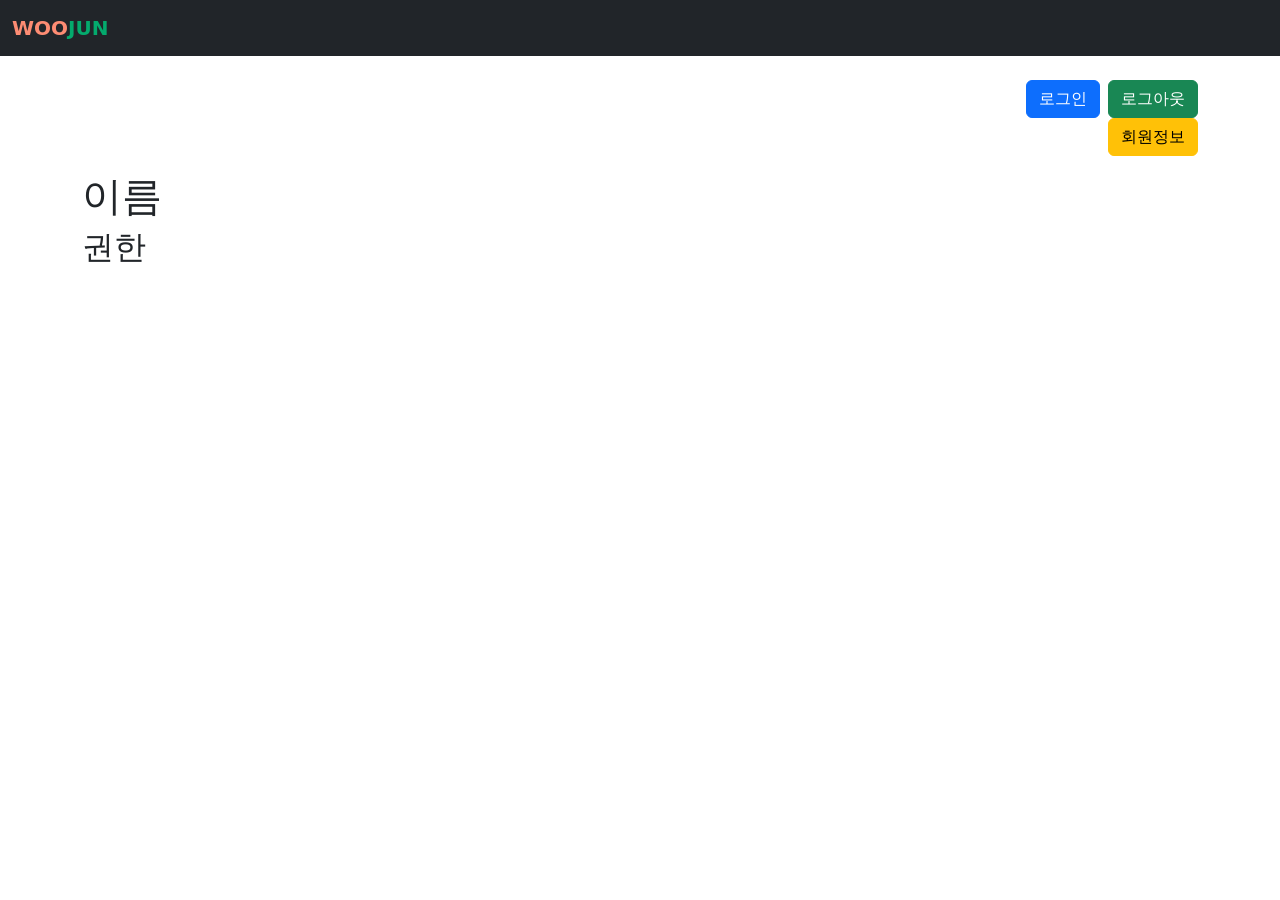
<file: src/main/resources/templates/home.html>
<!DOCTYPE html>
<html xmlns:th="http://www.thymeleaf.org" xmlns:sec="http://www.thymeleaf.org/extras/spring-security">
<head>
<meta charset="UTF-8">
<meta name="viewport" content="width=device-width, initial-scale=1">
<title>HOME</title>
<link href="https://cdn.jsdelivr.net/npm/bootstrap@5.3.3/dist/css/bootstrap.min.css" rel="stylesheet">
<script src="https://cdn.jsdelivr.net/npm/bootstrap@5.3.3/dist/js/bootstrap.bundle.min.js"></script>
<style>
.log1 {color: #fd8c73; font-weight: bold;}
.log2 {color: #04aa6d; font-weight: bold;}
</style>
</head>
<body>
	<nav class="navbar navbar-expand-sm bg-dark navbar-dark fixed-top">
		<div class="container-fluid">
			<a class="navbar-brand" href="/"><span class="log1">WOO</span><span class="log2">JUN</span></a>
		</div>
	</nav>
	<div class="container" style="margin-top: 80px">
		<div class="d-flex justify-content-end gap-2">
			<th:block sec:authorize="isAnonymous()">
		  		<a href="/login" class="btn btn-primary">로그인</a>
		  	</th:block>
		  	<th:block sec:authorize="isAuthenticated()">
		  		<form th:action="@{/logout}" method="post">
					<button type="submit" class="btn btn-success">로그아웃</button>
				</form>
			  	<a href="/admin" class="btn btn-warning">회원정보</a>
		  	</th:block>
		</div>
	</div>
	<div class="container mt-3">
	<th:block sec:authorize="isAuthenticated()">
		<h1 sec:authentication="name">이름</h1>
		<h2 sec:authentication="principal.authorities">권한</h2>
	</th:block>
	</div>
</body>
</html>
</file>
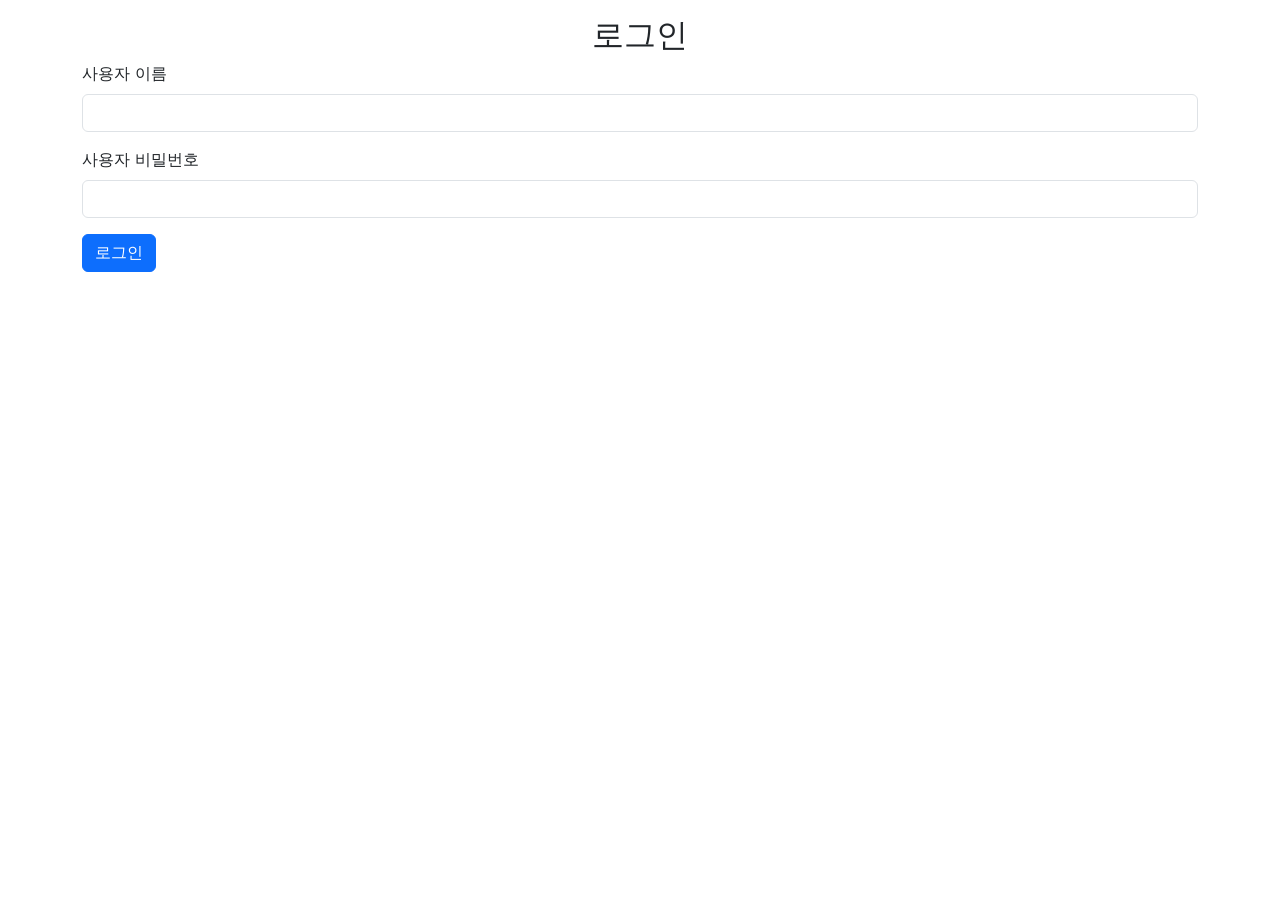
<file: src/main/resources/templates/login.html>
<!DOCTYPE html>
<html xmlns:th="http://www.thymeleaf.org" xmlns:sec="http://www.thymeleaf.org/extras/spring-security">
<head>
<meta charset="UTF-8">
<meta name="viewport" content="width=device-width, initial-scale=1">
<title>LOGIN</title>
<link href="https://cdn.jsdelivr.net/npm/bootstrap@5.3.3/dist/css/bootstrap.min.css" rel="stylesheet" integrity="sha384-QWTKZyjpPEjISv5WaRU9OFeRpok6YctnYmDr5pNlyT2bRjXh0JMhjY6hW+ALEwIH" crossorigin="anonymous">
<script src="https://cdn.jsdelivr.net/npm/bootstrap@5.3.3/dist/js/bootstrap.bundle.min.js" integrity="sha384-YvpcrYf0tY3lHB60NNkmXc5s9fDVZLESaAA55NDzOxhy9GkcIdslK1eN7N6jIeHz" crossorigin="anonymous"></script>
</head>
<body>
	<div class="container mt-3">
		<h2 class="text-center">로그인</h2>
		<form th:action="@{/login}" method="post">
			<div class="mb-3">
			  <label for="userNm" class="form-label">사용자 이름</label>
			  <input type="text" class="form-control" id="userNm" name="userNm" required>
			</div>
			<div class="mb-3">
			  <label for="userPwd" class="form-label">사용자 비밀번호</label>
			  <input type="password" class="form-control" id="userPwd" name="userPwd" required>
			</div>
			<button type="submit" class="btn btn-primary">로그인</button>
		</form>
	</div>
</body>
</html>
</file>
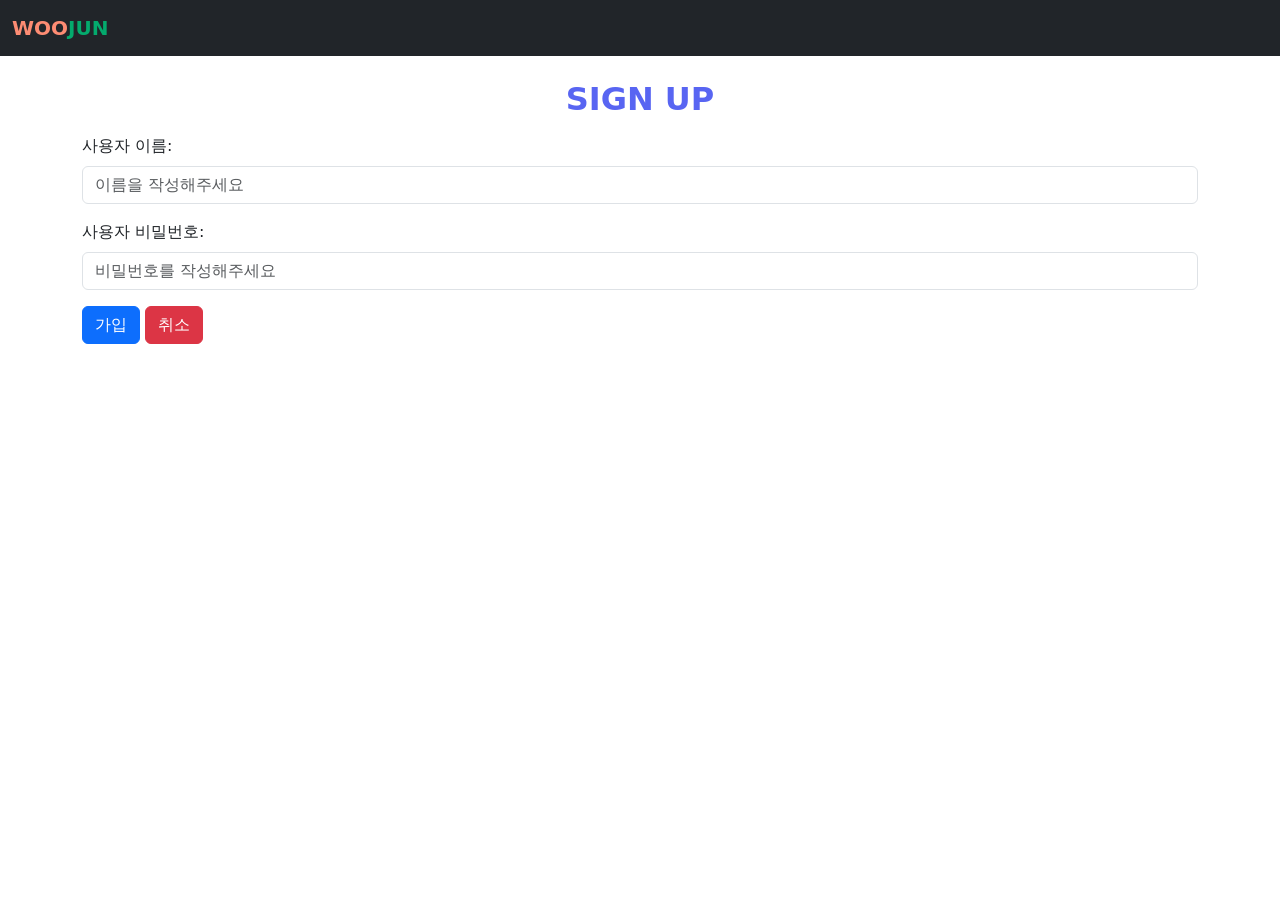
<file: src/main/resources/templates/sign.html>
<!DOCTYPE html>
<html xmlns:th="http://www.thymeleaf.org">
<head>
<meta charset="UTF-8">
<meta name="viewport" content="width=device-width, initial-scale=1">
<title>SIGN UP</title>
<link href="https://cdn.jsdelivr.net/npm/bootstrap@5.3.3/dist/css/bootstrap.min.css" rel="stylesheet">
<script src="https://cdn.jsdelivr.net/npm/bootstrap@5.3.3/dist/js/bootstrap.bundle.min.js"></script>
<style>
.log1 {color: #fd8c73; font-weight: bold;}
.log2 {color: #04aa6d; font-weight: bold;}
.txt {color: #5865f2; font-weight: bold;}
</style>
</head>
<body>
	<nav class="navbar navbar-expand-sm bg-dark navbar-dark fixed-top">
		<div class="container-fluid">
			<a class="navbar-brand" href="/"><span class="log1">WOO</span><span class="log2">JUN</span></a>
		</div>
	</nav>
	<div class="container" style="margin-top: 80px">
		<h2 class="text-center txt">SIGN UP</h2>
		<form th:action="@{/sign}" method="post">
		  <div class="mb-3 mt-3">
		    <label for="userNm" class="form-label">사용자 이름:</label>
		    <input type="text" class="form-control" id="userNm" placeholder="이름을 작성해주세요" name="userNm" required>
		  </div>
		  <div class="mb-3">
		    <label for="userPwd" class="form-label">사용자 비밀번호:</label>
		    <input type="password" class="form-control" id="userPwd" placeholder="비밀번호를 작성해주세요" name="userPwd" required>
		  </div>
		  <button type="submit" class="btn btn-primary">가입</button>
		  <a class="btn btn-danger" href="/login">취소</a>
		</form>
	</div>
</body>
</html>
</file>
